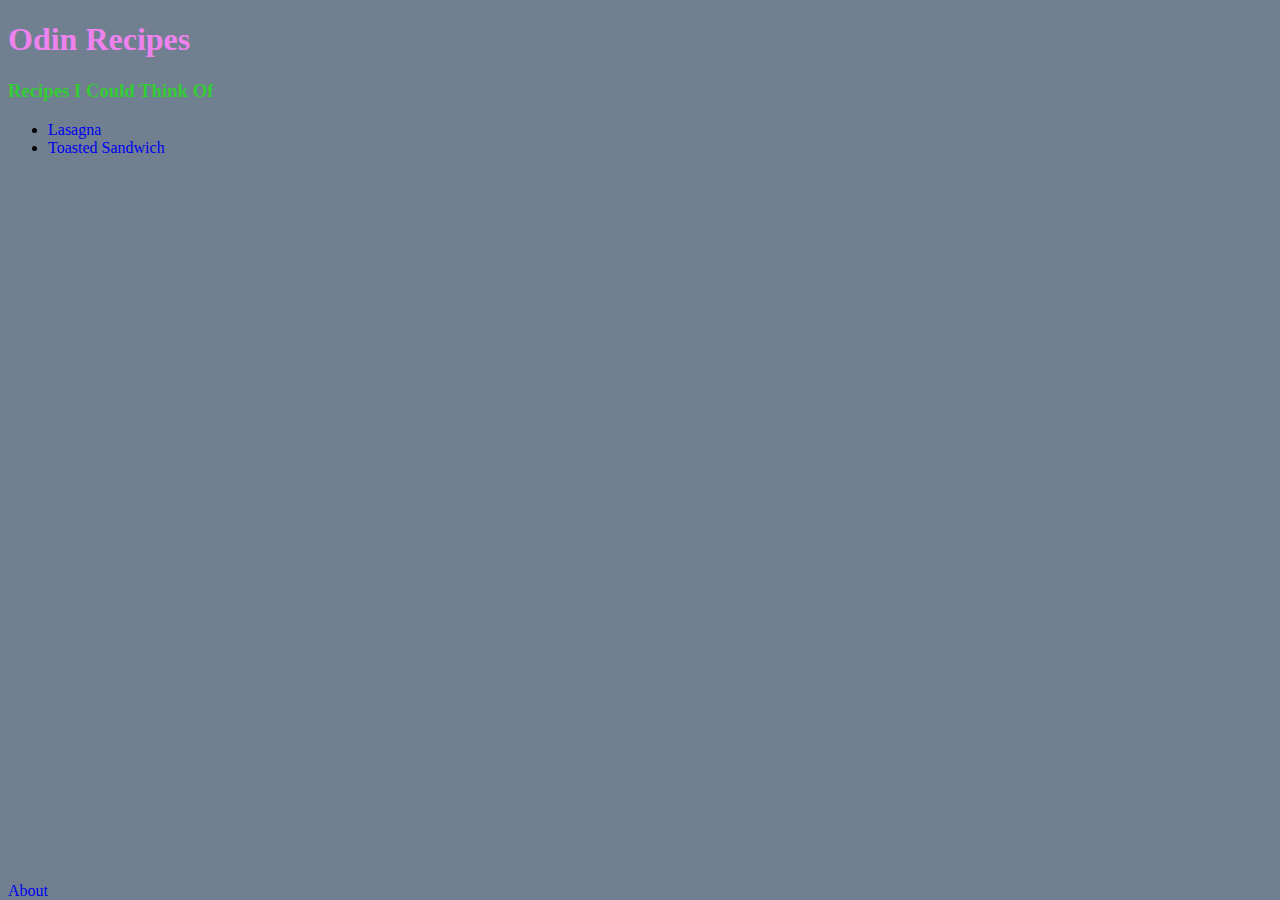
<file: index.html>
<!DOCTYPE html>
<html lang="en">
<head>
    <link rel="stylesheet" href="styles.css">
    <meta charset="UTF-8">
    <meta http-equiv="X-UA-Compatible" content="IE=edge">
    <meta name="viewport" content="width=device-width, initial-scale=1.0">
    <title>Document</title>
</head>
<body>
    <h1>Odin Recipes</h1>

    <h3>Recipes I Could Think Of</h3>
    <ul>
        <li>
            <a href="recipes/lasagna.html">Lasagna</a>
        </li>
        <li>
            <a href="recipes/Toasted Sandwich.html">Toasted Sandwich</a>
        </li>

    </ul>

    <h7>
        <a href="./about.html">About</a>
    </h7>
</body>
</html>
</file>
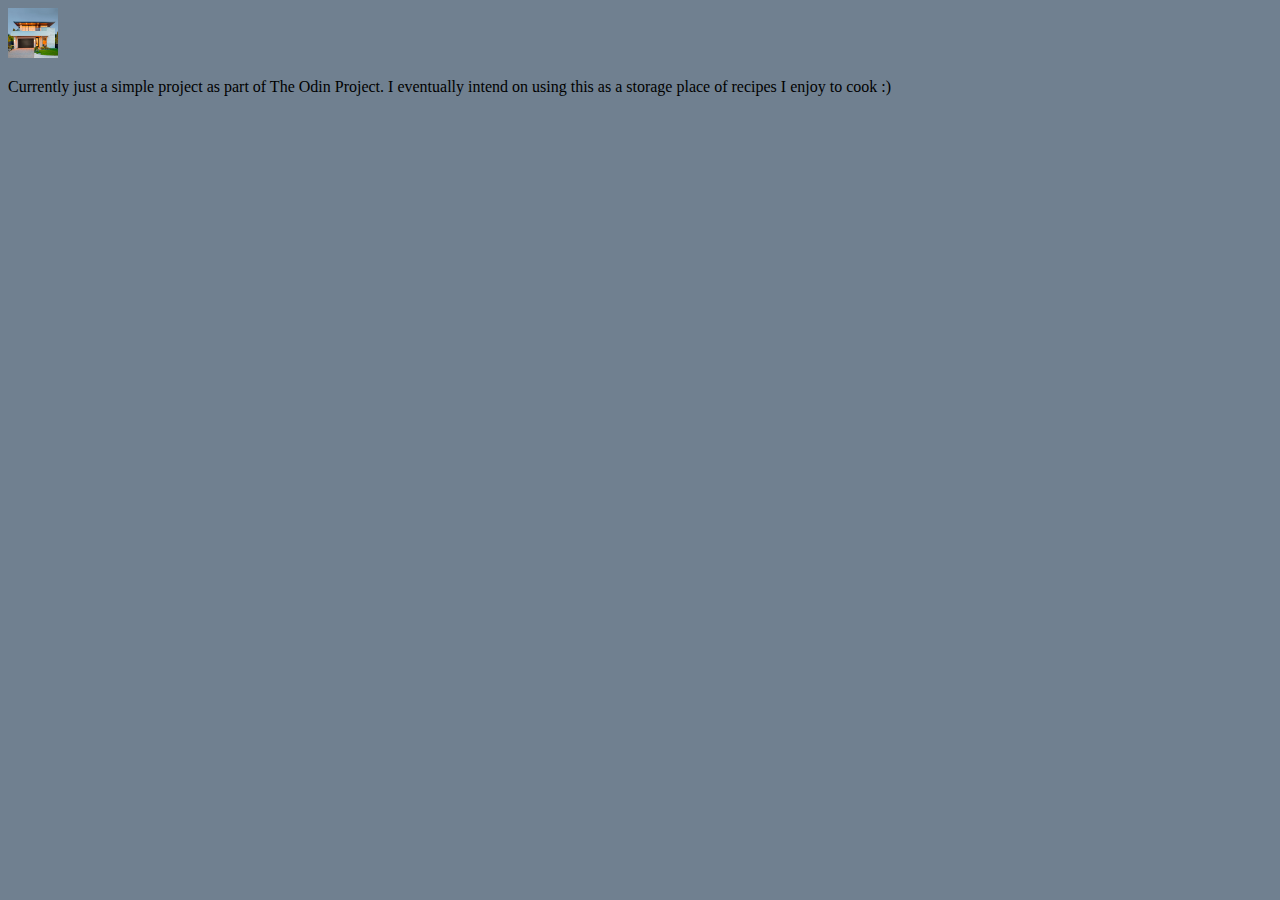
<file: about.html>
<!DOCTYPE html>
<html lang="en">
<head>
    <link rel="stylesheet" href="./styles.css">
    <meta charset="UTF-8">
    <meta http-equiv="X-UA-Compatible" content="IE=edge">
    <meta name="viewport" content="width=device-width, initial-scale=1.0">
    <title>Document</title>
</head>
<body>
    <a href="./index.html">
        <img src="./homepage_icon.jpg" width="50" height="50">
    </a>
    
    <p>
        Currently just a simple project as part of The Odin Project. I eventually intend on using this as a storage place of recipes I enjoy to cook :)
    </p>
</body>
</html>
</file>
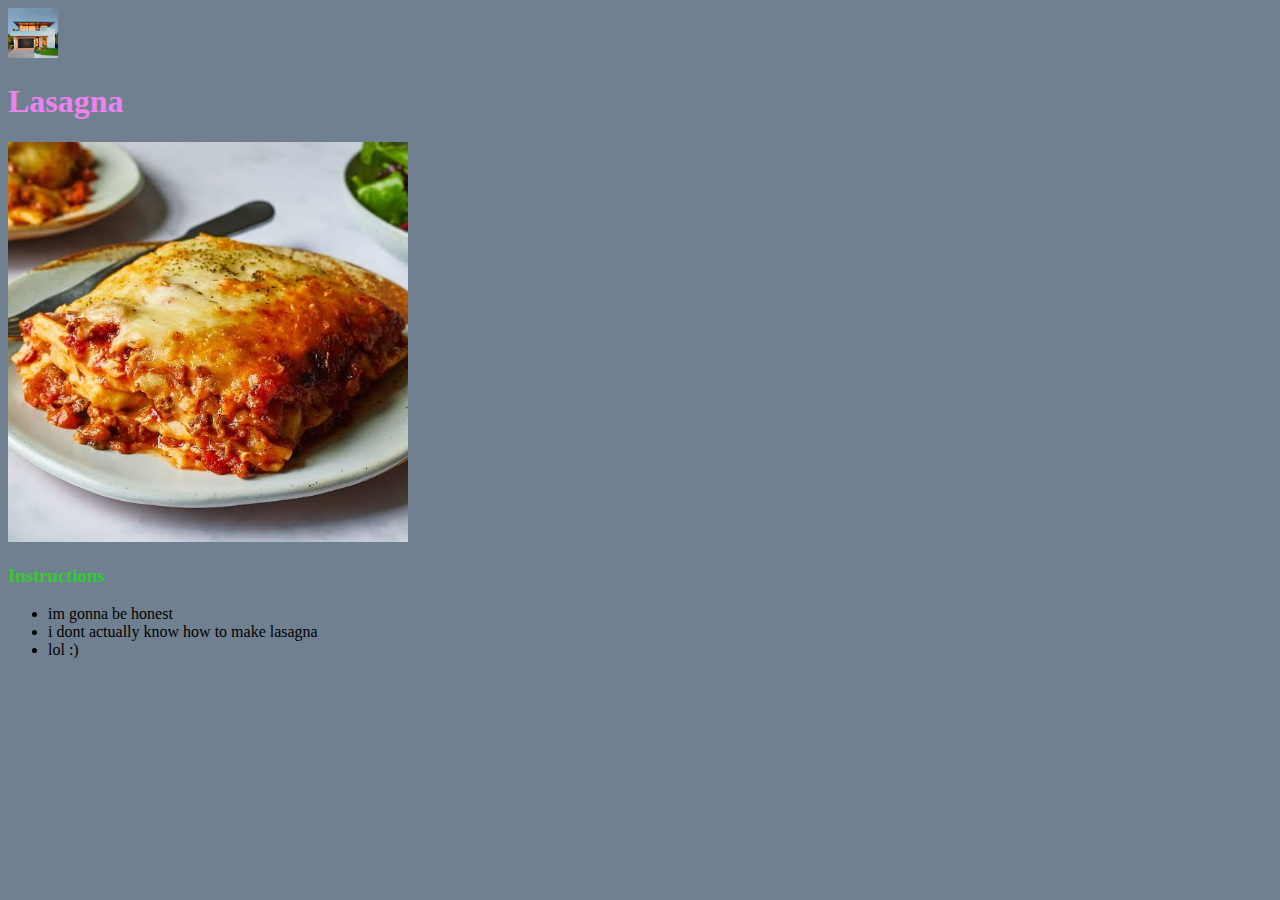
<file: recipes/lasagna.html>
<!DOCTYPE html>
<html lang="en">
<head>
    <link rel="stylesheet" href="../styles.css">
    <meta charset="UTF-8">
    <meta http-equiv="X-UA-Compatible" content="IE=edge">
    <meta name="viewport" content="width=device-width, initial-scale=1.0">
    <title>Document</title>
</head>
<body>
    <a href="../index.html">
        <img src="../homepage_icon.jpg" width="50" height="50" alt="homepage icon">
    </a>
    <h1>Lasagna</h1>
    <img src="lasagnaPIC.JPG" width="400" height="400" alt="lasagna stolen from google">

    <h3>Instructions</h3>
    <ul>
        <li>im gonna be honest</li>
        <li>i dont actually know how to make lasagna</li>
        <li>lol :)</li>
    </ul>
</body>
</html>
</file>
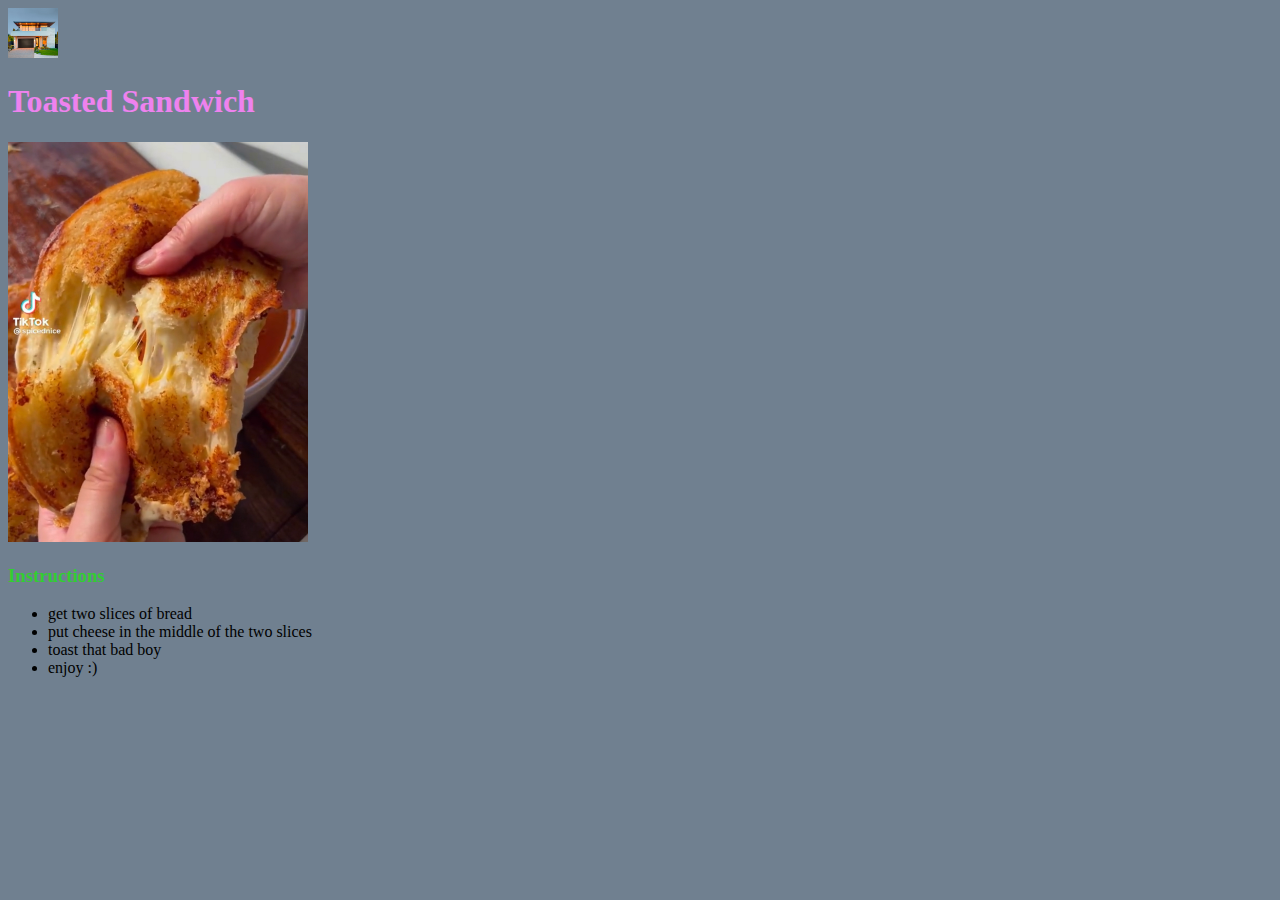
<file: recipes/Toasted Sandwich.html>
<!DOCTYPE html>
<html lang="en">
<head>
    <link rel="stylesheet" href="../styles.css">
    <meta charset="UTF-8">
    <meta http-equiv="X-UA-Compatible" content="IE=edge">
    <meta name="viewport" content="width=device-width, initial-scale=1.0">
    <title>Document</title>
</head>
<body>
    <a href="../index.html">
        <img src="../homepage_icon.jpg" width="50" height="50" alt="homepage icon">
    </a>
    <h1>Toasted Sandwich</h1>
    <img src="toastiePIC.jpg" width=300" height="400" alt="a toasted sandwich from tiktok">

    <h3>Instructions</h3>
    <ul>
        <li>get two slices of bread</li>
        <li>put cheese in the middle of the two slices</li>
        <li>toast that bad boy</li>
        <li>enjoy :)</li>
    </ul>

</body>
</html>
</file>
<file: styles.css>
* {
    background-color:slategray;
}

h1 {
    color:violet;

}

h3 {
    color:limegreen;
}

a {
    text-decoration: none;
}

a:hover {
    color:red;
    text-decoration: none;
}

h7 {
    position: absolute;
    bottom: 0;
}
</file>
